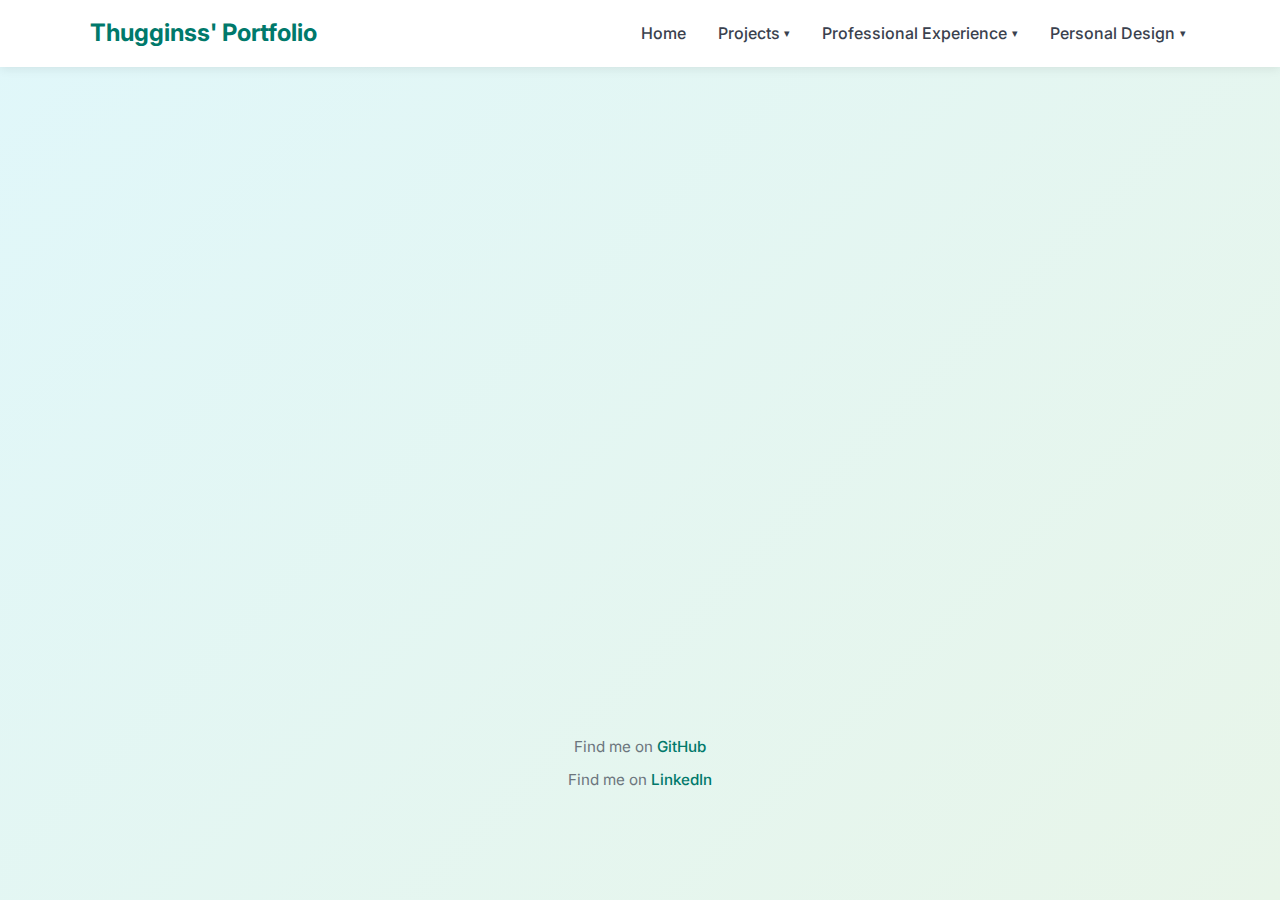
<file: index.html>
<!DOCTYPE html>
<html lang="en">
<head>
    <meta charset="UTF-8">
    <meta name="viewport" content="width=device-width, initial-scale=1.0">
    <title>Welcome to My GitHub Page</title>
    <link rel="stylesheet" href="style.css">
    <link rel="preconnect" href="https://fonts.googleapis.com">
    <link rel="preconnect" href="https://fonts.gstatic.com" crossorigin>
    <link href="https://fonts.googleapis.com/css2?family=Inter:wght@400;500;700&display=swap" rel="stylesheet">
</head>
<body>

    <nav class="navbar">
        <div class="nav-container-menu">
            <a href="https://thugginss.github.io/" class="nav-brand">Thugginss' Portfolio</a>
            <ul class="nav-menu">
                <li class="nav-item"><a href="https://thugginss.github.io/" class="nav-link">Home</a></li>
                <li class="nav-item dropdown">
                    <a href="#" class="nav-link dropdown-toggle">Projects <span class="dropdown-arrow">▾</span></a>
                    <ul class="dropdown-menu">
                        <li><a href="https://thugginss.github.io/Cookmate/" target="_blank" rel="noopener noreferrer">Cookmate</a></li>
                        <li><a href="#">Placeholder 1</a></li>
                        <li><a href="#">Placeholder 2</a></li>
                    </ul>
                </li>
                <li class="nav-item dropdown">
                    <a href="#" class="nav-link dropdown-toggle">Professional Experience <span class="dropdown-arrow">▾</span></a>
                    <ul class="dropdown-menu">
                        <li><a href="#">Placeholder 1</a></li>
                        <li><a href="#">Placeholder 2</a></li>
                        <li><a href="#">Placeholder 3</a></li>
                    </ul>
                </li>
                <li class="nav-item dropdown">
                    <a href="#" class="nav-link dropdown-toggle">Personal Design <span class="dropdown-arrow">▾</span></a>
                    <ul class="dropdown-menu">
                        <li><a href="#">Placeholder 1</a></li>
                        <li><a href="#">Placeholder 2</a></li>
                        <li><a href="#">Placeholder 3</a></li>
                    </ul>
                </li>
            </ul>
            <div class="nav-toggler">
                <span></span>
                <span></span>
                <span></span>
            </div>
        </div>
    </nav>

    <main class="container">
        <header>
            <h1>Welcome to my Github page.</h1>
            <p class="subtitle">
                This is where I will be adding new projects as I learn how to use GitHub
                to showcase my growth in development.
            </p>
        </header>

        <section class="projects-placeholder">
            <h2>Projects</h2>
            <p><a href="https://thugginss.github.io/Cookmate/" target="_blank" rel="noopener noreferrer">Cookmate</a> - A simple recipe app for weeknight cooking.</p>
        </section>

        <section class="technology-placeholder">
            <h2>Tools and Technology used...</h2>
            <p>GitHub</p>
            <p>Google AI Studio</p>
            <p>Notepad++</p>
        </section>
    </main>

    <footer>
        <p>Find me on <a href="https://github.com/THUGGINSS" target="_blank" rel="noopener noreferrer">GitHub</a></p>
        <p>Find me on <a href="https://www.linkedin.com/in/thomashuggins/" target="_blank" rel="noopener noreferrer">LinkedIn</a></p>
    </footer>

    <script>
        const navToggler = document.querySelector('.nav-toggler');
        const navMenu = document.querySelector('.nav-menu');
        const dropdownToggles = document.querySelectorAll('.nav-menu .dropdown-toggle');

        // Toggle main mobile menu
        if (navToggler && navMenu) {
            navToggler.addEventListener('click', () => {
                navMenu.classList.toggle('active');
                navToggler.classList.toggle('active');
                // Close all dropdowns when main menu is closed
                if (!navMenu.classList.contains('active')) {
                    dropdownToggles.forEach(toggle => {
                        const dropdownMenu = toggle.nextElementSibling;
                        if (dropdownMenu && dropdownMenu.classList.contains('active')) {
                            dropdownMenu.classList.remove('active');
                            toggle.querySelector('.dropdown-arrow').classList.remove('open');
                        }
                    });
                }
            });
        }

        // Toggle individual dropdowns in mobile view
        dropdownToggles.forEach(toggle => {
            toggle.addEventListener('click', (e) => {
                // Prevent default anchor behavior only if in mobile view (menu is active)
                // and it's not a link meant to navigate (like "Home")
                if (navMenu.classList.contains('active')) { // Check if mobile menu is active
                    e.preventDefault(); // Stop link navigation for dropdown toggles
                    const dropdownMenu = toggle.nextElementSibling; // The ul.dropdown-menu
                    const arrow = toggle.querySelector('.dropdown-arrow');

                    if (dropdownMenu) {
                        dropdownMenu.classList.toggle('active');
                        if (arrow) {
                             arrow.classList.toggle('open'); // For rotating arrow
                        }
                    }
                }
                // If not in mobile view (desktop), let hover CSS handle it and links navigate if they have hrefs
            });
        });
    </script>
</body>
</html>
</file>
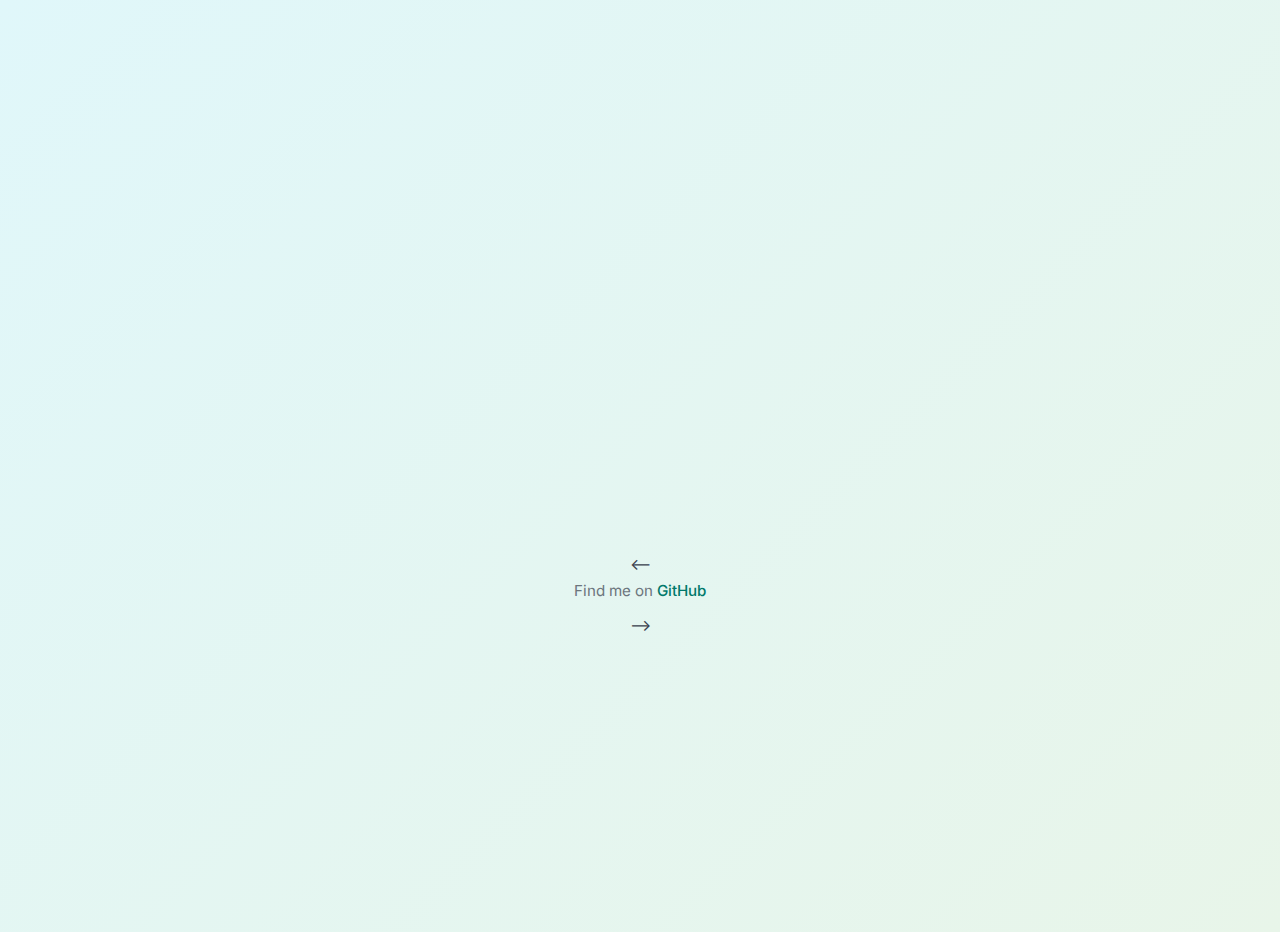
<file: index1.html>
<!DOCTYPE html>
<html lang="en">
<head>
    <meta charset="UTF-8">
    <meta name="viewport" content="width=device-width, initial-scale=1.0">
    <title>Welcome to My GitHub Page</title>
    <!-- Link to the CSS file -->
    <link rel="stylesheet" href="style.css">
    <!-- Optional: Link to Google Fonts for a nicer font -->
    <link rel="preconnect" href="https://fonts.googleapis.com">
    <link rel="preconnect" href="https://fonts.gstatic.com" crossorigin>
    <link href="https://fonts.googleapis.com/css2?family=Inter:wght@400;700&display=swap" rel="stylesheet">
</head>
<body>
    <main class="container">
        <header>
            <h1>Welcome to my Github page.</h1>
            <p class="subtitle">
                This is where I will be adding new projects as I learn how to use GitHub
                to showcase my growth in development.
            </p>
        </header>

        <!-- Optional: Placeholder for future project links -->
        <--
        <section class="projects-placeholder">
            <h2>Projects Coming Soon...</h2>
            <p>(Links to project repositories or demos will appear here)</p>
        </section>
        -->

    </main>

    <footer>
        <!-- Optional: Add a link to your main GitHub profile -->
        <-- <p>Find me on <a href="https://github.com/THUGGINSS" target="_blank" rel="noopener noreferrer">GitHub</a></p>-->
    </footer>
</body>
</html>
</file>
<file: style.css>
/* Basic Reset & Defaults */
*,
*::before,
*::after {
    box-sizing: border-box;
    margin: 0;
    padding: 0;
}

html {
    font-size: 16px;
    scroll-behavior: smooth;
}

body {
    font-family: 'Inter', -apple-system, BlinkMacSystemFont, 'Segoe UI', Roboto, Helvetica, Arial, sans-serif;
    line-height: 1.7;
    color: #3a414e;
    background: linear-gradient(135deg, #e0f7fa 0%, #e8f5e9 100%);
    min-height: 100vh;
    text-align: center;
    overflow-x: hidden;
}

/* --- Navigation Bar --- */
.navbar {
    background-color: #fff;
    padding: 0.75rem 2rem;
    box-shadow: 0 2px 10px rgba(0, 0, 0, 0.08);
    width: 100%;
    position: sticky;
    top: 0;
    z-index: 1000;
}

.nav-container-menu {
    max-width: 1100px;
    margin: 0 auto;
    display: flex;
    justify-content: space-between;
    align-items: center;
}

.nav-brand {
    font-size: 1.5rem;
    font-weight: 700;
    color: #00796b;
    text-decoration: none;
}

.nav-menu {
    list-style: none;
    display: flex;
    align-items: center;
    margin: 0;
    padding: 0;
}

.nav-item {
    position: relative;
    margin-left: 1.5rem;
}

.nav-link {
    text-decoration: none;
    color: #3a414e;
    font-weight: 500;
    padding: 0.5rem 0.25rem;
    transition: color 0.3s ease;
    display: flex;
    align-items: center;
}

.nav-link:hover,
.nav-link:focus {
    color: #00796b;
}

.dropdown-arrow {
    font-size: 0.7em;
    margin-left: 0.3rem;
    transition: transform 0.3s ease;
}
.dropdown-arrow.open { /* Class added by JS for mobile active dropdown */
    transform: rotate(180deg);
}


/* Desktop Dropdown Menu (Hover) */
.dropdown-menu {
    display: none;
    position: absolute;
    top: 100%;
    left: 0;
    background-color: #fff;
    list-style: none;
    padding: 0.5rem 0;
    margin: 0.25rem 0 0;
    border-radius: 6px;
    box-shadow: 0 5px 15px rgba(0, 0, 0, 0.1);
    min-width: 200px;
    z-index: 1001;
    text-align: left;
}

.nav-item.dropdown:hover > .nav-link .dropdown-arrow { /* Arrow rotation on desktop hover */
    transform: rotate(180deg);
}
.nav-item.dropdown:hover > .dropdown-menu { /* Show on desktop hover */
    display: block;
}


.dropdown-menu li a {
    display: block;
    padding: 0.6rem 1.2rem;
    color: #3a414e;
    text-decoration: none;
    font-weight: 400;
    transition: background-color 0.3s ease, color 0.3s ease;
    white-space: nowrap;
}

.dropdown-menu li a:hover,
.dropdown-menu li a:focus {
    background-color: #e8f5e9;
    color: #00796b;
}

/* Nav Toggler for Mobile */
.nav-toggler {
    display: none;
    cursor: pointer;
    background: none;
    border: none;
    padding: 0.5rem;
}

.nav-toggler span {
    display: block;
    width: 25px;
    height: 3px;
    background-color: #3a414e;
    margin: 5px 0;
    transition: all 0.3s ease-in-out;
}

/* Main Content Container */
.container {
    max-width: 750px;
    width: 90%;
    margin: 2rem auto;
    padding: 2.5rem 2rem;
    background-color: #ffffff;
    border-radius: 12px;
    box-shadow: 0 8px 25px rgba(0, 128, 128, 0.1);
    animation: fadeInScaleUp 0.7s ease-out forwards;
    opacity: 0;
    text-align: center;
}

header {
    margin-bottom: 2.5rem;
}

h1 {
    font-size: 2.6rem;
    font-weight: 700;
    color: #00796b;
    margin-bottom: 1rem;
    line-height: 1.3;
}

.subtitle {
    font-size: 1.15rem;
    color: #5f6c7b;
    max-width: 600px;
    margin-left: auto;
    margin-right: auto;
}

.projects-placeholder,
.technology-placeholder {
    margin-top: 2.5rem;
    padding-top: 2rem;
    border-top: 1px solid #e0e0e0;
}

.projects-placeholder h2,
.technology-placeholder h2 {
    font-size: 1.6rem;
    color: #333;
    margin-bottom: 0.75rem;
    font-weight: 700;
}

.projects-placeholder p,
.technology-placeholder p {
    font-size: 1rem;
    color: #6c757d;
}

footer {
    margin: 2.5rem auto 2rem;
    padding-top: 1rem;
    max-width: 750px;
    width: 90%;
    text-align: center;
}

footer p {
    font-size: 0.95rem;
    color: #6c757d;
    margin-bottom: 0.5rem;
}

a {
    color: #00796b;
    text-decoration: none;
    font-weight: 500;
    transition: color 0.3s ease, text-decoration 0.3s ease;
}

a:hover,
a:focus {
    color: #004d40;
    text-decoration: underline;
    outline: none;
}

@keyframes fadeInScaleUp {
    from {
        opacity: 0;
        transform: translateY(20px) scale(0.98);
    }
    to {
        opacity: 1;
        transform: translateY(0) scale(1);
    }
}

/* Responsive Adjustments */
@media (max-width: 992px) {
    .nav-menu {
        display: none; /* Hidden by default, JS will toggle .active */
        flex-direction: column;
        width: 100%;
        position: absolute;
        top: 100%;
        left: 0;
        background-color: #fff;
        box-shadow: 0 5px 10px rgba(0,0,0,0.1);
        padding: 1rem 0;
        max-height: calc(100vh - 60px); /* Max height for scrollability, adjust 60px to navbar height */
        overflow-y: auto; /* Enable scroll if menu is too long */
    }

    .nav-menu.active { /* When toggled by JS */
        display: flex;
    }

    .nav-item {
        margin-left: 0;
        width: 100%;
        text-align: left; /* Align text to left in mobile menu */
    }
    .nav-item.dropdown:hover > .dropdown-menu { /* Disable desktop hover behavior for mobile */
        display: none;
    }
     .nav-item.dropdown:hover > .nav-link .dropdown-arrow { /* Disable desktop hover arrow rotation */
        transform: rotate(0deg);
    }


    .nav-link {
        padding: 0.8rem 1.5rem; /* More padding for mobile */
        width: 100%;
        justify-content: space-between; /* Push arrow to the right */
    }
    .nav-link.dropdown-toggle { /* Specific for toggles */
         cursor: pointer; /* Indicate it's clickable */
    }


    /* Mobile Dropdown Menu (Click/Tap) */
    .nav-menu .dropdown-menu {
        display: none; /* Hidden by default, JS toggles .active */
        position: static; /* No absolute positioning needed */
        box-shadow: none;
        border-top: 1px solid #eee;
        width: 100%;
        border-radius: 0;
        min-width: unset;
        background-color: #f8f9fa; /* Slightly different background */
        padding-left: 1.5rem; /* Indent sub-menu items */
        margin-top: 0;
        margin-bottom: 0.5rem;
    }

    .nav-menu .dropdown-menu.active { /* When toggled by JS */
        display: block;
    }

    .nav-menu .dropdown-menu li a {
        padding: 0.6rem 1.5rem; /* Adjust padding */
        font-weight: normal;
    }

    .nav-toggler {
        display: flex; /* Changed to flex for better alignment of spans */
        flex-direction: column;
        justify-content: space-around; /* Evenly space the spans */
        width: 30px; /* Fixed width */
        height: 25px; /* Fixed height */
        padding: 0; /* Remove padding to use flex alignment */
    }

    .nav-toggler span {
        margin: 0; /* Remove margin as flex handles spacing */
    }

    .nav-toggler.active span:nth-child(1) {
        transform: translateY(8px) rotate(45deg);
    }
    .nav-toggler.active span:nth-child(2) {
        opacity: 0;
    }
    .nav-toggler.active span:nth-child(3) {
        transform: translateY(-8px) rotate(-45deg);
    }
}

@media (max-width: 768px) {
    .container {
        padding: 2rem 1.5rem;
        width: 95%;
    }
    h1 {
        font-size: 2.2rem;
    }
    .subtitle {
        font-size: 1.1rem;
    }
}

@media (max-width: 480px) {
    .navbar {
        padding: 0.75rem 1rem;
    }
    .nav-brand {
        font-size: 1.3rem;
    }
    .container {
        padding: 1.5rem 1rem;
        border-radius: 8px;
        margin: 1.5rem auto;
    }
    h1 {
        font-size: 1.9rem;
    }
    .subtitle {
        font-size: 1rem;
    }
    .projects-placeholder h2,
    .technology-placeholder h2 {
        font-size: 1.4rem;
    }
}
</file>
